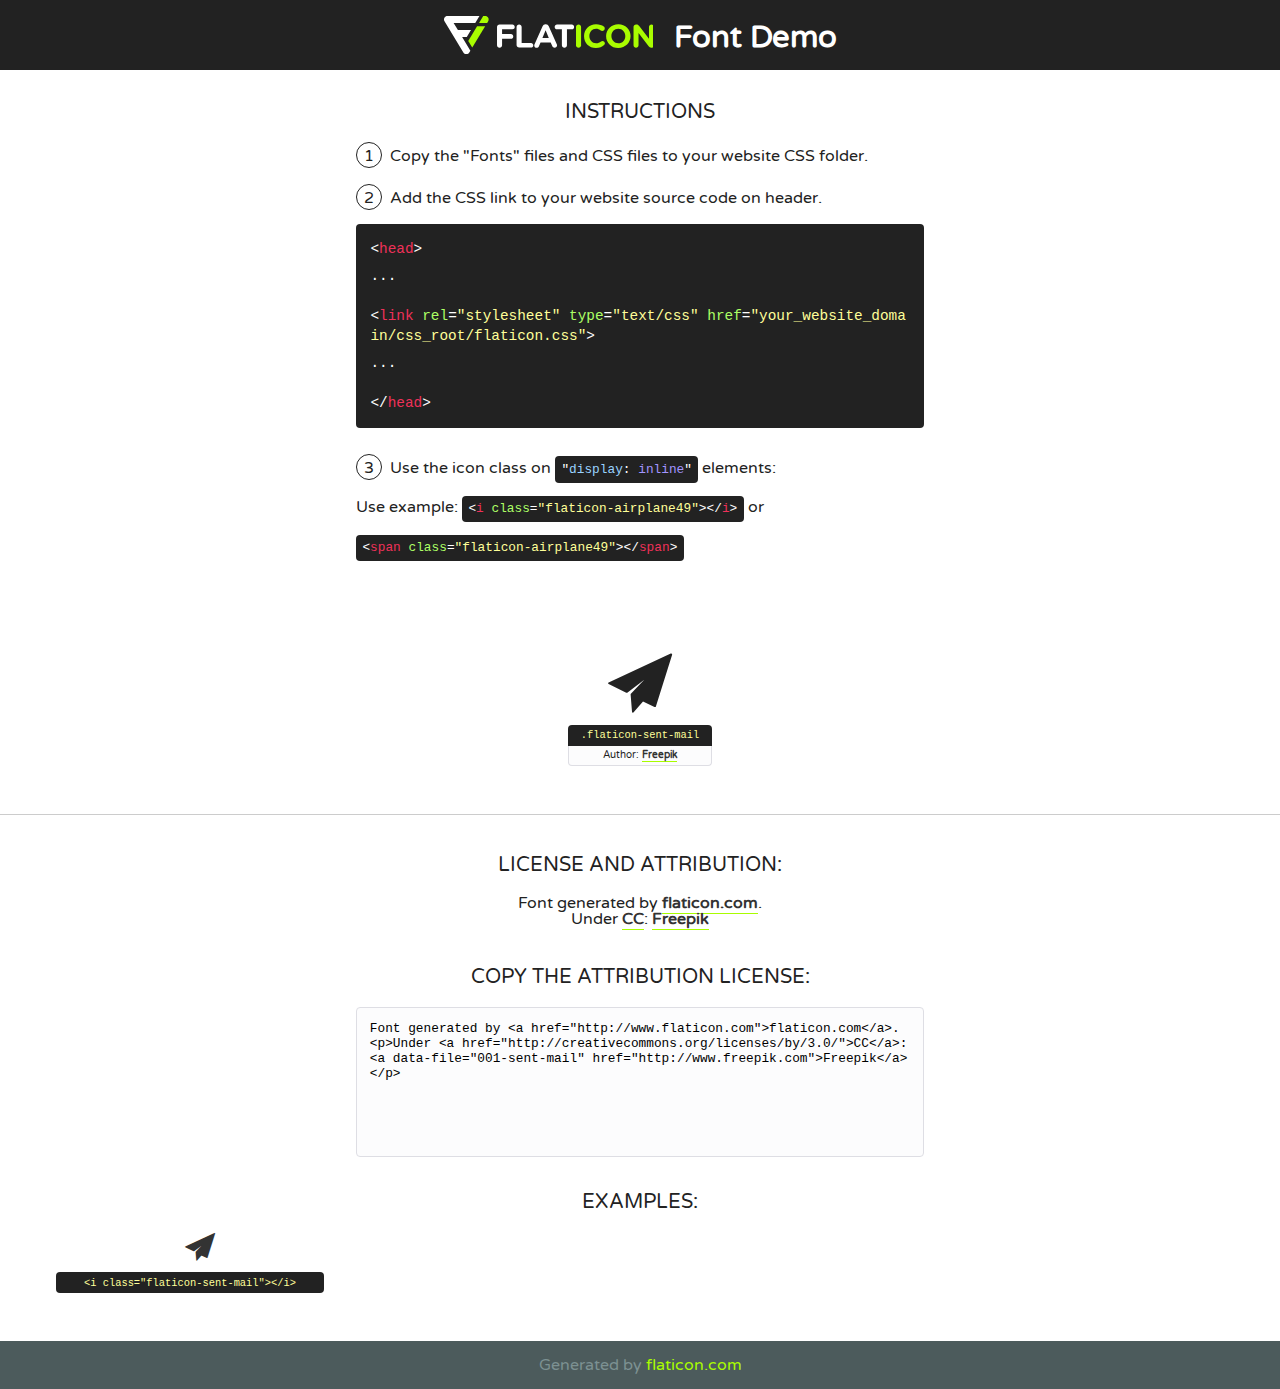
<file: css/fontProyect/flaticon.html>
<!DOCTYPE html>
<!--
  Flaticon icon font: Flaticon
  Creation date: 25/07/2017 19:31
-->
<html>
<!DOCTYPE html>
<html>

<head>
    <title>Flaticon WebFont</title>
    <link href="http://fonts.googleapis.com/css?family=Varela+Round" rel="stylesheet" type="text/css" />
    <link rel="stylesheet" type="text/css" href="flaticon.css">
    <meta charset="UTF-8">
    <style>
    html, body, div, span, applet, object, iframe,
    h1, h2, h3, h4, h5, h6, p, blockquote, pre,
    a, abbr, acronym, address, big, cite, code,
    del, dfn, em, img, ins, kbd, q, s, samp,
    small, strike, strong, sub, sup, tt, var,
    b, u, i, center,
    dl, dt, dd, ol, ul, li,
    fieldset, form, label, legend,
    table, caption, tbody, tfoot, thead, tr, th, td,
    article, aside, canvas, details, embed, 
    figure, figcaption, footer, header, hgroup, 
    menu, nav, output, ruby, section, summary,
    time, mark, audio, video {
        margin: 0;
        padding: 0;
        border: 0;
        font-size: 100%;
        font: inherit;
        vertical-align: baseline;
    }
    /* HTML5 display-role reset for older browsers */
    article, aside, details, figcaption, figure, 
    footer, header, hgroup, menu, nav, section {
        display: block;
    }
    body {
        line-height: 1;
    }
    ol, ul {
        list-style: none;
    }
    blockquote, q {
        quotes: none;
    }
    blockquote:before, blockquote:after,
    q:before, q:after {
        content: '';
        content: none;
    }
    table {
        border-collapse: collapse;
        border-spacing: 0;
    }
    body {
        font-family: 'Varela Round', Helvetica, Arial, sans-serif;
        font-size: 16px;
        color: #222;
    }
    a {
        color: #333;
        border-bottom: 1px solid #a9fd00;
        font-weight: bold;
        text-decoration: none;
    }
    * {
        -moz-box-sizing: border-box;
        -webkit-box-sizing: border-box;
        box-sizing: border-box;
        margin: 0;
        padding: 0;
    }
    [class^="flaticon-"]:before, [class*=" flaticon-"]:before, [class^="flaticon-"]:after, [class*=" flaticon-"]:after {
        font-family: Flaticon;
        font-size: 30px;
        font-style: normal;
        margin-left: 20px;
        color: #333;
    }
    .wrapper {
        max-width: 600px;
        margin: auto;
        padding: 0 1em;
    }
    .title {
        font-size: 1.25em;
        text-align: center;
        margin-bottom: 1em;
        text-transform: uppercase;
    }
    header {
        text-align: center;
        background-color: #222;
        color: #fff;
        padding: 1em;
    }
    header .logo {
        width: 210px;
        height: 38px;
        display: inline-block;
        vertical-align: middle;
        margin-right: 1em;
        border: none;
    }
    header strong {
        font-size: 1.95em;
        font-weight: bold;
        vertical-align: middle;
        margin-top: 5px;
        display: inline-block;
    }
    .demo {
        margin: 2em auto;
        line-height: 1.25em;
    }
    .demo ul li {
        margin-bottom: 1em;
    }
    .demo ul li .num {
        color: #222;
        border-radius: 20px;
        display: inline-block;
        width: 26px;
        padding: 3px;
        height: 26px;
        text-align: center;
        margin-right: 0.5em;
        border: 1px solid #222;
    }
    .demo ul li code {
        background-color: #222;
        border-radius: 4px;
        padding: 0.25em 0.5em;
        display: inline-block;
        color: #fff;
        font-family: Consolas,Monaco,Lucida Console,Liberation Mono,DejaVu Sans Mono,Bitstream Vera Sans Mono,Courier New, monospace;
        font-weight: lighter;
        margin-top: 1em;
        font-size: 0.8em;
        word-break: break-all;
    }
    .demo ul li code.big {
        padding: 1em;
        font-size: 0.9em;
    }
    .demo ul li code .red {
        color: #EF3159;
    }
    .demo ul li code .green {
        color: #ACFF65;
    }
    .demo ul li code .yellow {
        color: #FFFF99;
    }
    .demo ul li code .blue {
        color: #99D3FF;
    }
    .demo ul li code .purple {
        color: #A295FF;
    }
    .demo ul li code .dots {
        margin-top: 0.5em;
        display: block;
    }
    #glyphs {
        border-bottom: 1px solid #ccc;
        padding: 2em 0;
        text-align: center;
    }
    .glyph {
        display: inline-block;
        width: 9em;
        margin: 1em;
        text-align: center;
        vertical-align: top;
        background: #FFF;
    }
    .glyph .glyph-icon {
        padding: 10px;
        display: block;
        font-family:"Flaticon";
        font-size: 64px;
        line-height: 1;
    }
    .glyph .glyph-icon:before {
        font-size: 64px;
        color: #222;
        margin-left: 0;
    }
    .class-name {
        font-size: 0.65em;
        background-color: #222;
        color: #fff;
        border-radius: 4px 4px 0 0;
        padding: 0.5em;
        color: #FFFF99;
        font-family: Consolas,Monaco,Lucida Console,Liberation Mono,DejaVu Sans Mono,Bitstream Vera Sans Mono,Courier New, monospace;
    }
    .author-name {
        font-size: 0.6em;
        background-color: #fcfcfd;
        border: 1px solid #DEDEE4;
        border-top: 0;
        border-radius: 0 0 4px 4px;
        padding: 0.5em;
    }
    .class-name:last-child {
        font-size: 10px;
        color:#888;
    }
    .class-name:last-child a {
        font-size: 10px;
        color:#555;
    }
    .class-name:last-child a:hover {
        color:#a9fd00;
    }
    .glyph > input {
        display: block;
        width: 100px;
        margin: 5px auto;
        text-align: center;
        font-size: 12px;
        cursor: text;
    }
    .glyph > input.icon-input {
        font-family:"Flaticon";
        font-size: 16px;
        margin-bottom: 10px;
    }
    .attribution .title {
        margin-top: 2em;
    }
    .attribution textarea {
        background-color: #fcfcfd;
        padding: 1em;
        border: none;
        box-shadow: none;
        border: 1px solid #DEDEE4;
        border-radius: 4px;
        resize: none;
        width: 100%;
        height: 150px;
        font-size: 0.8em;
        font-family: Consolas,Monaco,Lucida Console,Liberation Mono,DejaVu Sans Mono,Bitstream Vera Sans Mono,Courier New, monospace;
        -webkit-appearance: none;
    }
    .iconsuse {
        margin: 2em auto;
        text-align: center;
        max-width: 1200px;
    }
    .iconsuse:after {
        content: '';
        display: table;
        clear: both;
    }
    .iconsuse .image {
        float: left;
        width: 25%;
        padding: 0 1em;
    }
    .iconsuse .image p {
        margin-bottom: 1em;
    }
    .iconsuse .image span {
        display: block;
        font-size: 0.65em;
        background-color: #222;
        color: #fff;
        border-radius: 4px;
        padding: 0.5em;
        color: #FFFF99;
        margin-top: 1em;
        font-family: Consolas,Monaco,Lucida Console,Liberation Mono,DejaVu Sans Mono,Bitstream Vera Sans Mono,Courier New, monospace;
    }
    #footer {
        text-align: center;
        background-color: #4C5B5C;
        color: #7c9192;
        padding: 1em;
    }
    #footer a {
        border: none;
        color: #a9fd00;
        font-weight: normal;
    }
    @media (max-width: 960px) {
        .iconsuse .image {
            width: 50%;
        }
    }
    @media (max-width: 560px) {
        .iconsuse .image {
            width: 100%;
        }
    }
    </style>
</head>

<body class="characters-off">

    <header>
        <a href="http://www.flaticon.com" target="_blank" class="logo">
            <svg version="1.1" xmlns="http://www.w3.org/2000/svg" xmlns:xlink="http://www.w3.org/1999/xlink" xmlns:a="http://ns.adobe.com/AdobeSVGViewerExtensions/3.0/" viewBox="0 0 560.875 102.036" enable-background="new 0 0 560.875 102.036" xml:space="preserve">
                <defs>
                </defs>
                <g>
                    <g class="letters">
                        <path fill="#ffffff" d="M141.596,29.675c0-3.777,2.985-6.767,6.764-6.767h34.438c3.426,0,6.15,2.728,6.15,6.15
                        c0,3.43-2.724,6.149-6.15,6.149h-27.674v13.091h23.719c3.429,0,6.151,2.724,6.151,6.15c0,3.43-2.723,6.149-6.151,6.149h-23.719
                        v17.574c0,3.773-2.986,6.761-6.764,6.761c-3.779,0-6.764-2.989-6.764-6.761V29.675z"></path>
                        <path fill="#ffffff" d="M193.844,29.149c0-3.781,2.985-6.767,6.764-6.767c3.776,0,6.763,2.985,6.763,6.767v42.957h25.039
                        c3.426,0,6.149,2.726,6.149,6.153c0,3.425-2.723,6.15-6.149,6.15h-31.802c-3.779,0-6.764-2.986-6.764-6.768V29.149z"></path>
                        <path fill="#ffffff" d="M241.891,75.71l21.438-48.407c1.492-3.341,4.215-5.357,7.906-5.357h0.792
                        c3.686,0,6.323,2.017,7.815,5.357l21.439,48.407c0.436,0.967,0.701,1.845,0.701,2.723c0,3.602-2.809,6.501-6.414,6.501
                        c-3.161,0-5.269-1.845-6.499-4.655l-4.132-9.661h-27.059l-4.301,10.102c-1.144,2.631-3.426,4.214-6.237,4.214
                        c-3.517,0-6.24-2.81-6.24-6.325C241.1,77.64,241.451,76.677,241.891,75.71z M279.932,58.666l-8.521-20.297l-8.526,20.297H279.932
                        z"></path>
                        <path fill="#ffffff" d="M314.864,35.387H301.86c-3.429,0-6.239-2.813-6.239-6.238c0-3.429,2.811-6.24,6.239-6.24h39.533
                        c3.426,0,6.237,2.811,6.237,6.24c0,3.425-2.811,6.238-6.237,6.238h-13.001v42.785c0,3.773-2.99,6.761-6.764,6.761
                        c-3.779,0-6.764-2.989-6.764-6.761V35.387z"></path>
                        <path fill="#A9FD00" d="M352.615,29.149c0-3.781,2.985-6.767,6.767-6.767c3.774,0,6.761,2.985,6.761,6.767v49.024
                        c0,3.773-2.987,6.761-6.761,6.761c-3.781,0-6.767-2.989-6.767-6.761V29.149z"></path>
                        <path fill="#A9FD00" d="M374.132,53.836v-0.179c0-17.481,13.178-31.801,32.065-31.801c9.22,0,15.459,2.458,20.557,6.238
                        c1.402,1.054,2.637,2.985,2.637,5.357c0,3.692-2.985,6.59-6.681,6.59c-1.845,0-3.071-0.702-4.044-1.319
                        c-3.776-2.813-7.729-4.393-12.562-4.393c-10.364,0-17.831,8.611-17.831,19.154v0.173c0,10.542,7.291,19.329,17.831,19.329
                        c5.715,0,9.492-1.756,13.359-4.834c1.049-0.874,2.458-1.491,4.039-1.491c3.429,0,6.325,2.813,6.325,6.236
                        c0,2.106-1.056,3.78-2.282,4.834c-5.539,4.834-12.036,7.733-21.878,7.733C387.572,85.464,374.132,71.493,374.132,53.836z"></path>
                        <path fill="#A9FD00" d="M433.009,53.836v-0.179c0-17.481,13.79-31.801,32.766-31.801c18.981,0,32.592,14.143,32.592,31.628v0.173
                        c0,17.483-13.785,31.807-32.769,31.807C446.625,85.464,433.009,71.32,433.009,53.836z M484.224,53.836v-0.179
                        c0-10.539-7.725-19.326-18.626-19.326c-10.893,0-18.449,8.611-18.449,19.154v0.173c0,10.542,7.73,19.329,18.626,19.329
                        C476.676,72.986,484.224,64.378,484.224,53.836z"></path>
                        <path fill="#A9FD00" d="M506.233,29.321c0-3.774,2.99-6.763,6.767-6.763h1.401c3.252,0,5.183,1.583,7.029,3.953l26.093,34.265
                        V29.059c0-3.692,2.99-6.677,6.681-6.677c3.683,0,6.671,2.985,6.671,6.677v48.934c0,3.78-2.987,6.765-6.764,6.765h-0.436
                        c-3.257,0-5.188-1.581-7.034-3.953l-27.056-35.492v32.944c0,3.687-2.985,6.676-6.678,6.676c-3.683,0-6.673-2.989-6.673-6.676
                        V29.321z"></path>
                    </g>
                    <g class="insignia">
                        <path fill="#ffffff" d="M48.372,56.137h12.517l11.156-18.537H37.186L25.688,18.539h57.825L94.668,0H9.271
                        C5.925,0,2.842,1.801,1.198,4.716c-1.644,2.907-1.593,6.482,0.134,9.343l50.38,83.501c1.678,2.781,4.689,4.476,7.938,4.476
                        c3.246,0,6.257-1.695,7.935-4.476l2.898-4.804L48.372,56.137z"></path>
                        <g class="i">
                            <path fill="#A9FD00" d="M93.575,18.539h0.031v0.004l21.652,0.004l2.705-4.488c1.727-2.861,1.778-6.436,0.133-9.343
                            C116.454,1.801,113.371,0,110.026,0h-5.294L93.575,18.539z"></path>
                            <polygon fill="#A9FD00" points="88.291,27.356 64.725,66.486 75.519,84.404 109.942,27.356"></polygon>
                        </g>
                    </g>
                </g>
            </svg>
        </a>
        <strong>Font Demo</strong>
    </header>


    <section class="demo wrapper">

        <p class="title">Instructions</p>

        <ul>
            <li>
                <span class="num">1</span>Copy the "Fonts" files and CSS files to your website CSS folder.
            </li>
            <li>
                <span class="num">2</span>Add the CSS link to your website source code on header.
                <code class="big">
                    &lt;<span class="red">head</span>&gt;
                    <br/><span class="dots">...</span>
                    <br/>&lt;<span class="red">link</span> <span class="green">rel</span>=<span class="yellow">"stylesheet"</span> <span class="green">type</span>=<span class="yellow">"text/css"</span> <span class="green">href</span>=<span class="yellow">"your_website_domain/css_root/flaticon.css"</span>&gt;
                    <br/><span class="dots">...</span>
                    <br/>&lt;/<span class="red">head</span>&gt;
                </code>
            </li>

            <li>
                <p>
                    <span class="num">3</span>Use the icon class on <code>"<span class="blue">display</span>:<span class="purple"> inline</span>"</code> elements:
                    <br />
                    Use example: <code>&lt;<span class="red">i</span> <span class="green">class</span>=<span class="yellow">&quot;flaticon-airplane49&quot;</span>&gt;&lt;/<span class="red">i</span>&gt;</code> or <code>&lt;<span class="red">span</span> <span class="green">class</span>=<span class="yellow">&quot;flaticon-airplane49&quot;</span>&gt;&lt;/<span class="red">span</span>&gt;</code>
            </li>
        </ul>

    </section>




   <section id="glyphs">          
    
      
        <div class="glyph"><div class="glyph-icon flaticon-sent-mail"></div>
            <div class="class-name">.flaticon-sent-mail</div>
            <div class="author-name">Author: <a data-file="001-sent-mail" href="http://www.freepik.com">Freepik</a> </div> 
        </div>        
        

    </section>



    <section class="attribution wrapper"   style="text-align:center;">

      <div class="title">License and attribution:</div><div class="attrDiv">Font generated by <a href="http://www.flaticon.com">flaticon.com</a>. <div><p>Under <a href="http://creativecommons.org/licenses/by/3.0/">CC</a>: <a data-file="001-sent-mail" href="http://www.freepik.com">Freepik</a></p>  </div>
      </div>
      <div class="title">Copy the Attribution License:</div>

    <textarea onclick="this.focus();this.select();">Font generated by &lt;a href=&quot;http://www.flaticon.com&quot;&gt;flaticon.com&lt;/a&gt;. <p>Under <a href="http://creativecommons.org/licenses/by/3.0/">CC</a>: <a data-file="001-sent-mail" href="http://www.freepik.com">Freepik</a></p>  
     </textarea>

    </section>

    <section class="iconsuse">

          <div class="title">Examples:</div>            
             
            <div class="image">
                <p>
                    <i class="glyph-icon flaticon-sent-mail"></i> 
                    <span>&lt;i class=&quot;flaticon-sent-mail&quot;&gt;&lt;/i&gt;</span>
                </p>
            </div>
                       
        </div>
                            
    </section>

<div id="footer">
    <div>Generated by <a href="http://www.flaticon.com">flaticon.com</a>
    </div>
</div>



</body>
</html>
</file>
<file: css/fontProyect/flaticon.css>
/*
  	Flaticon icon font: Flaticon
  	Creation date: 25/07/2017 19:31
  	*/

@font-face {
  font-family: "Flaticon";
  src: url("./Flaticon.eot");
  src: url("./Flaticon.eot?#iefix") format("embedded-opentype"),
       url("./Flaticon.woff") format("woff"),
       url("./Flaticon.ttf") format("truetype"),
       url("./Flaticon.svg#Flaticon") format("svg");
  font-weight: normal;
  font-style: normal;
}

@media screen and (-webkit-min-device-pixel-ratio:0) {
  @font-face {
    font-family: "Flaticon";
    src: url("./Flaticon.svg#Flaticon") format("svg");
  }
}

[class^="flaticon-"]:before, [class*=" flaticon-"]:before,
[class^="flaticon-"]:after, [class*=" flaticon-"]:after {   
  font-family: Flaticon;
        font-size: 20px;
font-style: normal;
margin-left: 20px;
}

.flaticon-sent-mail:before { content: "\f100"; }
</file>
